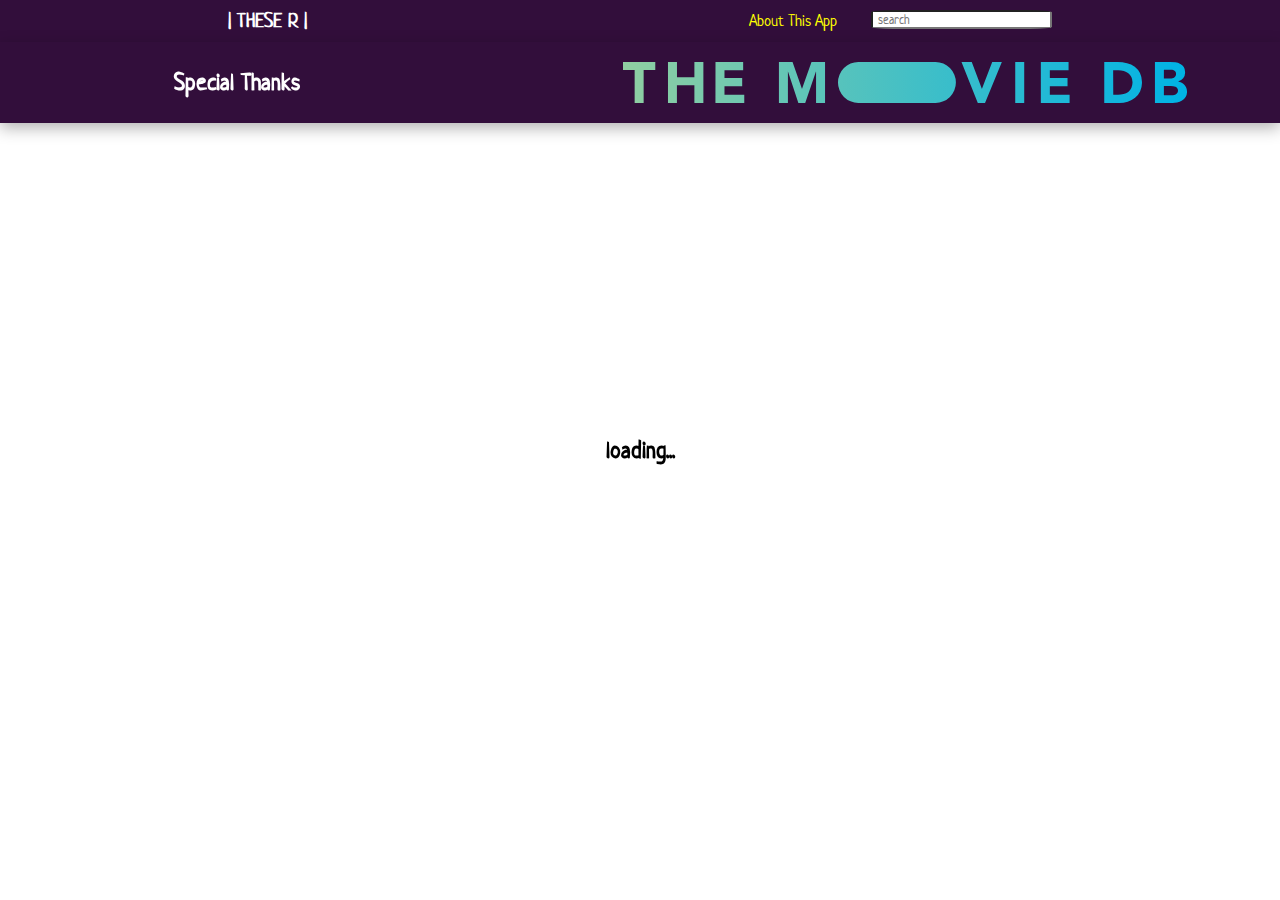
<file: index.html>
<!DOCTYPE html>
<html lang="en">

<head>
    <meta charset="UTF-8">
    <meta http-equiv="X-UA-Compatible" content="IE=edge">
    <meta name="viewport" content="width=device-width, initial-scale=1.0">
    <title>THESE R</title>
    <link rel="stylesheet" href="./styles.css">
    <!-- font-awesome -->
    <link rel="stylesheet" href="https://cdnjs.cloudflare.com/ajax/libs/font-awesome/5.14.0/css/all.min.css" />

</head>

<body>

    <nav>
        <div class="nav-center">
            <div class="app-name-container">

                <h3 class="app-name">| THESE R |</h3>
            </div>

            <div class="abt-search">
                <button class="about-text-btn about-btn">About This App</button>

                <!-- search bar -->
                <form id="form">
                    <input type="text" id="search" placeholder="search">
                </form>

            </div>
        </div>
    </nav>
    <div class="the-modal">
        <div class="about-modal">
            <button class="close-btn">
                <i class="fas fa-times"></i>
            </button>
            <div class="modal-text">
                <h3 class="modal-title">What is it all about?</h3>
                <p>Hi there, THESE R is a web application that displays about 80 R-rated movies, featured with search
                    function and separate pages showing each movie's information. This web application is made of HTML,
                    CSS and Vanilla JavaScript, no other frameworks or libraries involved. This small project is part of
                    my portfolio to demonstrate my knowledge and understanding in web development, front-end in
                    particular, to the public. Also, I would like to acknowledge moviedb.org for this amazing and
                    easy-to-use API. I am so grateful for that. Finally, thank you much for visiting this small project,
                    hope you enjoy. ^^</p>
            </div>
        </div>
    </div>

    <section class="movies">
        <h2 class="page-loading">
            loading...
        </h2>
    </section>
    <div class="page-btn-container"></div>
    <footer class="footer">
        <h2 class="thanks-text">Special Thanks</h2>
        <div class="img-container">
            <img src="./movie_db_logo.svg" alt="">
        </div>
    </footer>
</body>
<script type="module" src="script.js"></script>

</html>
</file>
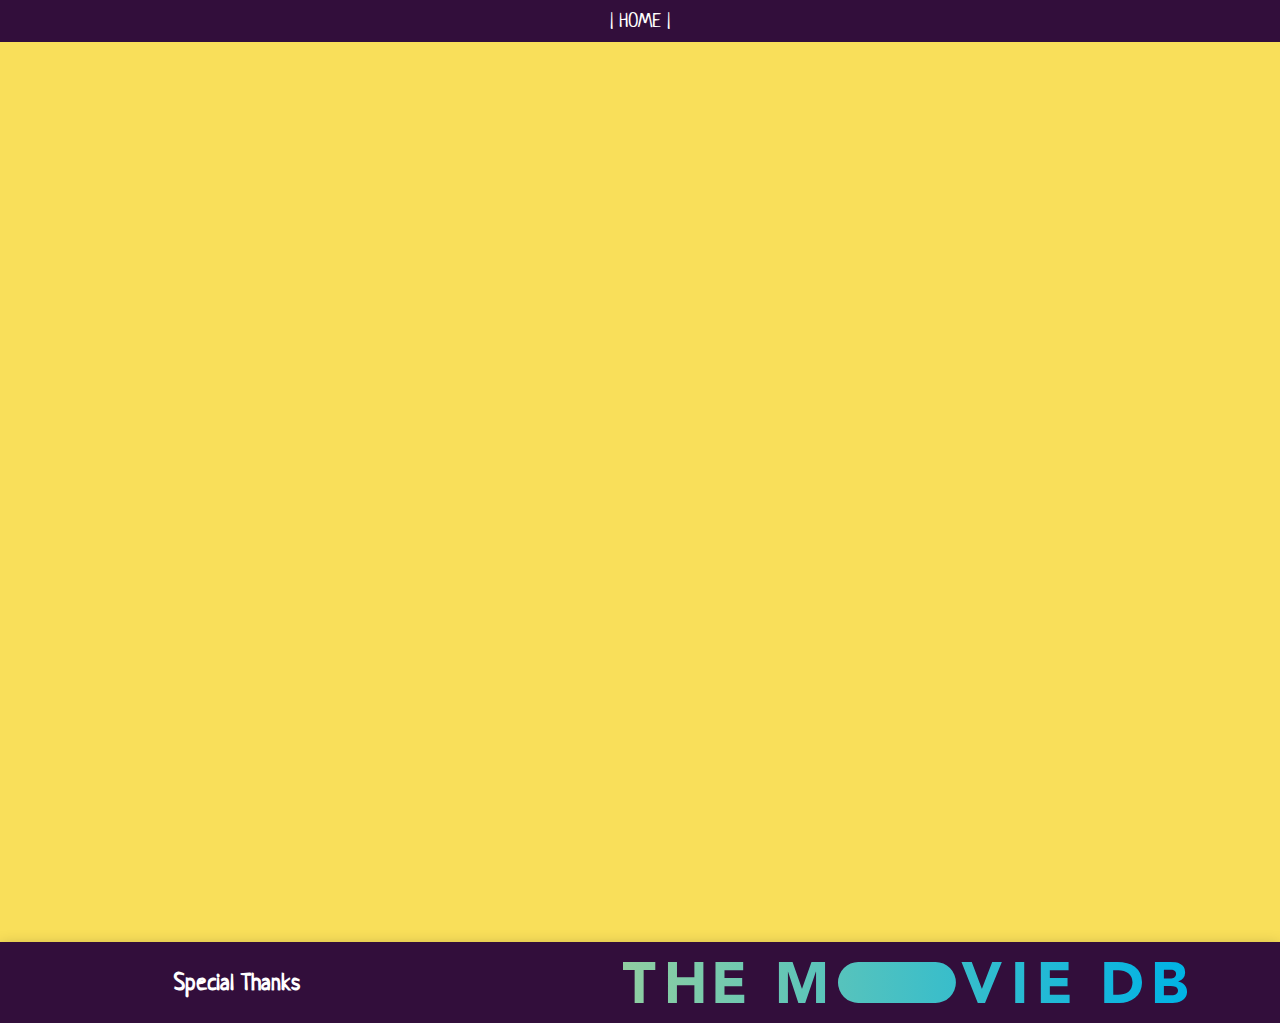
<file: movie.html>
<!DOCTYPE html>
<html lang="en">

<head>
    <meta charset="UTF-8">
    <meta http-equiv="X-UA-Compatible" content="IE=edge">
    <meta name="viewport" content="width=device-width, initial-scale=1.0">
    <title>Document</title>
    <link rel="stylesheet" href="./styles.css">
    <!-- font-awesome -->
    <link rel="stylesheet" href="https://cdnjs.cloudflare.com/ajax/libs/font-awesome/5.14.0/css/all.min.css" />
</head>

<body>
    <nav>
        <div class="nav-center">
            <div class="app-name-container">
                <a href="index.html" class="app-name">| HOME |</a>
            </div>

        </div>
    </nav>
    <section class="movie-profile-section">
        <div class="movie-profile">


        </div>
    </section>
    <footer class="footer">
        <h2 class="thanks-text">Special Thanks</h2>
        <div class="img-container">
            <img src="./movie_db_logo.svg" alt="">
        </div>
    </footer>
</body>
<script type="module" src="movie.js"></script>

</html>
</file>
<file: styles.css>
@import url("https://fonts.googleapis.com/css2?family=Neucha&display=swap");
*,
::after,
::before {
  margin: 0;
  padding: 0;
  box-sizing: border-box;
}
body {
  font-family: "Neucha", cursive;
}
ul {
  list-style-type: none;
}
a {
  text-decoration: none;
}

:root {
  --transition: all 0.3s linear;
  --ff-primary: "Neucha", cursive;
}

/*======================= 
Page Loading 
=========================
*/
.page-loading {
  position: fixed;
  top: 0;
  left: 0;
  width: 100%;
  height: 100%;
  background: var(--clr-grey-10);
  display: flex;
  align-items: center;
  justify-content: center;
}

/*======================= 
navbar 
=========================
*/
nav {
  background: #320e3b;
  padding: 0.25rem;
}
.app-container {
  display: flex;
  justify-content: center;
  align-items: center;
}
.app-name {
  color: white;
}

.nav-center {
  display: flex;
  justify-content: space-around;
  padding: 0.25rem;
}
.abt-search {
  display: flex;
}
.about-text-btn {
  color: yellow;
  margin-right: 2rem;
  background: transparent;
  border-color: transparent;
  font-family: "Neucha", cursive;
  cursor: pointer;
  font-size: 1rem;
}

#search::placeholder {
  font-family: "Neucha", cursive;
  padding: 5px;
}
#search {
  border-radius: 12%;
}

/*======================= 
Movies Container
=========================
*/

.movies {
  background: linear-gradient(rgba(0, 0, 0, 0.025), rgba(0, 0, 0, 0.025)),
    #ffe45c;
  display: flex;
  flex-wrap: wrap;
  justify-content: center;
  align-items: center;
}
.movie {
  width: 200px;
  height: 400px;
  margin: 1rem;
  background: #4e3b85;
  box-shadow: 0 5px 15px rgba(0, 0, 0, 0.3);
  border-radius: 15px;
  padding: 0.5rem;
}
.movie-img {
  width: 100%;
  height: 65%;
  object-fit: cover;
  border-radius: 10px;
}
.movie-info {
  padding: 0.75rem;
  text-align: center;
}
.movie-info h4 {
  color: rgb(248, 229, 229);
  margin-bottom: 0.75rem;
}
/* .read-more-container {
  background: rgb(248, 229, 229);
  padding: 0.25rem;
  border-radius: 8px;
  width: 65%;
  margin: 0.25rem auto;
} */
.read-more {
  color: white;
  text-transform: capitalize;
  border: 1.5px solid;
  padding: 5px 15px;
  border-radius: 10px;
  border-color: yellow;
  color: yellow;
}
.read-more:hover {
  background: black;
  color: white;
}

/*======================= 
Modal
=========================
*/
.the-modal {
  position: fixed;
  left: 0;
  top: 0;
  display: flex;
  justify-content: center;
  align-items: center;
  padding: 0.75rem;
  z-index: -1;
  width: 100%;
  height: 100%;
  background: black;
  opacity: 0;
  min-height: 100vh;
  transition: var(--transition);
}
.about-modal {
  position: relative;
  padding: 1rem;
  margin: 0 auto;
  width: 80%;
}
.close-btn {
  position: absolute;
  top: 0.25rem;
  right: 1rem;
  color: yellow;
  background: transparent;
  border-color: transparent;
  font-size: 1.25rem;
  cursor: pointer;
}
.close-btn:hover {
  color: red;
}
.modal-text {
  color: yellow;
}
.modal-text h3 {
  text-align: center;
  margin-bottom: 0.2rem;
}
.the-modal.open {
  z-index: 200;
  opacity: 1;
}

/*
 ======================= 
Modal
=========================
*/
.single-movie-img {
  height: 20%;
  width: 20%;
  box-shadow: 0 5px 15px rgba(0, 0, 0, 0.5);
  border-radius: 9px;
}

.movie-profile-section {
  padding: 3rem;
  background: linear-gradient(rgba(0, 0, 0, 0.025), rgba(0, 0, 0, 0.025)),
    #ffe45c;
  height: 100vh;
}
.movie-profile {
  margin: 0 auto;
  display: flex;
  justify-content: center;
  align-items: center;
}

.movie-info-container {
  margin-left: 1.5rem;
}
.app-name-container .app-name {
  font-size: 1.25rem;
}

/*
 ======================= 
Pagination
=========================
*/
.page-btn-container {
  display: flex;
  justify-content: center;
  flex-wrap: wrap;
  background: linear-gradient(rgba(0, 0, 0, 0.025), rgba(0, 0, 0, 0.025)),
    #ffe45c;
}
.page-btn {
  width: 2rem;
  height: 2rem;
  background: var(--clr-primary-7);
  border-color: transparent;
  border-radius: 5px;
  cursor: pointer;
  margin: 0.5rem;
  transition: var(--transition);
}
.active-btn {
  background: black;
  color: yellow;
}
.prev-btn,
.next-btn {
  background: transparent;
  border-color: transparent;
  font-weight: bold;
  text-transform: capitalize;
  letter-spacing: var(--spacing);
  margin: 0.5rem;
  font-size: 1rem;
  cursor: pointer;
}

/*
 ======================= 
Footer
=========================
*/
.footer {
  padding: 1.25rem;
  display: grid;
  gap: 3rem;
  grid-template-columns: 35% 65%;
  place-items: center;
  background: #320e3b;
  box-shadow: 0 5px 15px rgba(0, 0, 0, 0.3);
}

.img-container {
  width: 70%;
  display: grid;
  place-items: left;
}
.thanks-text {
  text-align: right;
  color: white;
}
</file>
